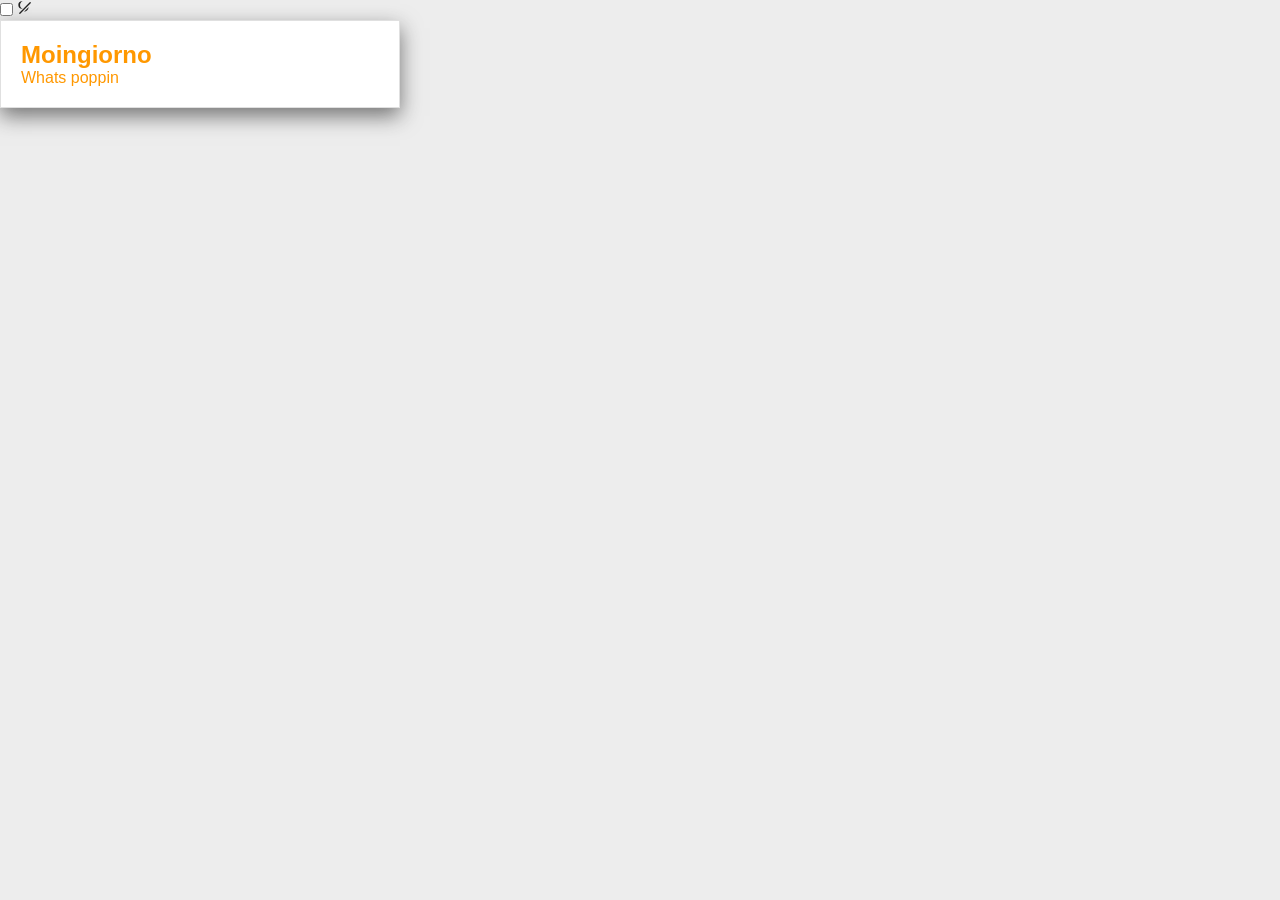
<file: 21.10.26.01/index.html>
<!DOCTYPE html>
<html lang="en">
<head>
    <meta charset="UTF-8">
    <meta name="viewport" content="width=device-width, initial-scale=1.0">
    <title>Document</title>
    <link rel="stylesheet" href="css/style.css">
</head>
<body>
    
    <input type="checkbox" id="theme-toggle" aria-label="Toggle theme">
    <label for="theme-toggle" class="Toggle"><svg xmlns="http://www.w3.org/2000/svg" width="1em" height="1em" viewBox="0 0 24 24">
	<path d="M0 0h24v24H0z" fill="none" />
	<defs>
		<mask id="SVGPWNvGc7L">
			<circle cx="7.5" cy="7.5" r="5.5" fill="#fff" />
			<circle cx="11" cy="7.5" r="6.5">
				<animate fill="freeze" attributeName="cx" dur="0.4s" values="7.5;11" />
				<animate fill="freeze" attributeName="r" dur="0.4s" values="5.5;6.5" />
			</circle>
		</mask>
		<mask id="SVGOgqevdhu">
			<g fill="#fff">
				<circle cx="12" cy="9" r="5.5" transform="rotate(-45 12 12)">
					<animate fill="freeze" attributeName="cy" begin="0.9s" dur="0.5s" to="15" />
				</circle>
				<path d="M12.62 20.62h3l-1.5 2.5Z" opacity="0" transform="rotate(-120 14.12 14.12)">
					<set fill="freeze" attributeName="opacity" begin="1.4s" to="1" />
					<animate fill="freeze" attributeName="d" begin="1.4s" dur="0.4s" values="M13.12 17.12h2l-1 2Z;M12.62 20.62h3l-1.5 2.5Z" />
				</path>
				<path d="M12.62 20.62h3l-1.5 2.5Z" opacity="0" transform="rotate(-70 14.12 14.12)">
					<set fill="freeze" attributeName="opacity" begin="1.4s" to="1" />
					<animate fill="freeze" attributeName="d" begin="1.4s" dur="0.4s" values="M13.12 17.12h2l-1 2Z;M12.62 20.62h3l-1.5 2.5Z" />
				</path>
				<path d="M12.62 20.62h3l-1.5 2.5Z" opacity="0" transform="rotate(-20 14.12 14.12)">
					<set fill="freeze" attributeName="opacity" begin="1.4s" to="1" />
					<animate fill="freeze" attributeName="d" begin="1.4s" dur="0.4s" values="M13.12 17.12h2l-1 2Z;M12.62 20.62h3l-1.5 2.5Z" />
				</path>
				<path d="M12.62 20.62h3l-1.5 2.5Z" opacity="0" transform="rotate(30 14.12 14.12)">
					<set fill="freeze" attributeName="opacity" begin="1.4s" to="1" />
					<animate fill="freeze" attributeName="d" begin="1.4s" dur="0.4s" values="M13.12 17.12h2l-1 2Z;M12.62 20.62h3l-1.5 2.5Z" />
				</path>
			</g>
			<path d="M-4.97 12l18.38 -18.38l10.61 10.61l-18.38 18.38Z" />
		</mask>
	</defs>
	<g fill="currentColor">
		<path d="M0 0h24v24H0z" mask="url(#SVGPWNvGc7L)" />
		<path d="M0 0h24v24H0z" mask="url(#SVGOgqevdhu)" />
	</g>
	<path fill="none" stroke="currentColor" stroke-dasharray="24" stroke-dashoffset="24" stroke-linecap="round" stroke-linejoin="round" stroke-width="2" d="M23 12h-22" transform="rotate(-45 12 12)">
		<animate fill="freeze" attributeName="stroke-dashoffset" begin="0.5s" dur="0.3s" to="0" />
	</path>
</svg>
</label>

    <div class="app">
        <div class="card">
            <h2>Moingiorno</h2>
            <p>Whats poppin</p>
        </div>
    </div>
</body>
</html>
</file>
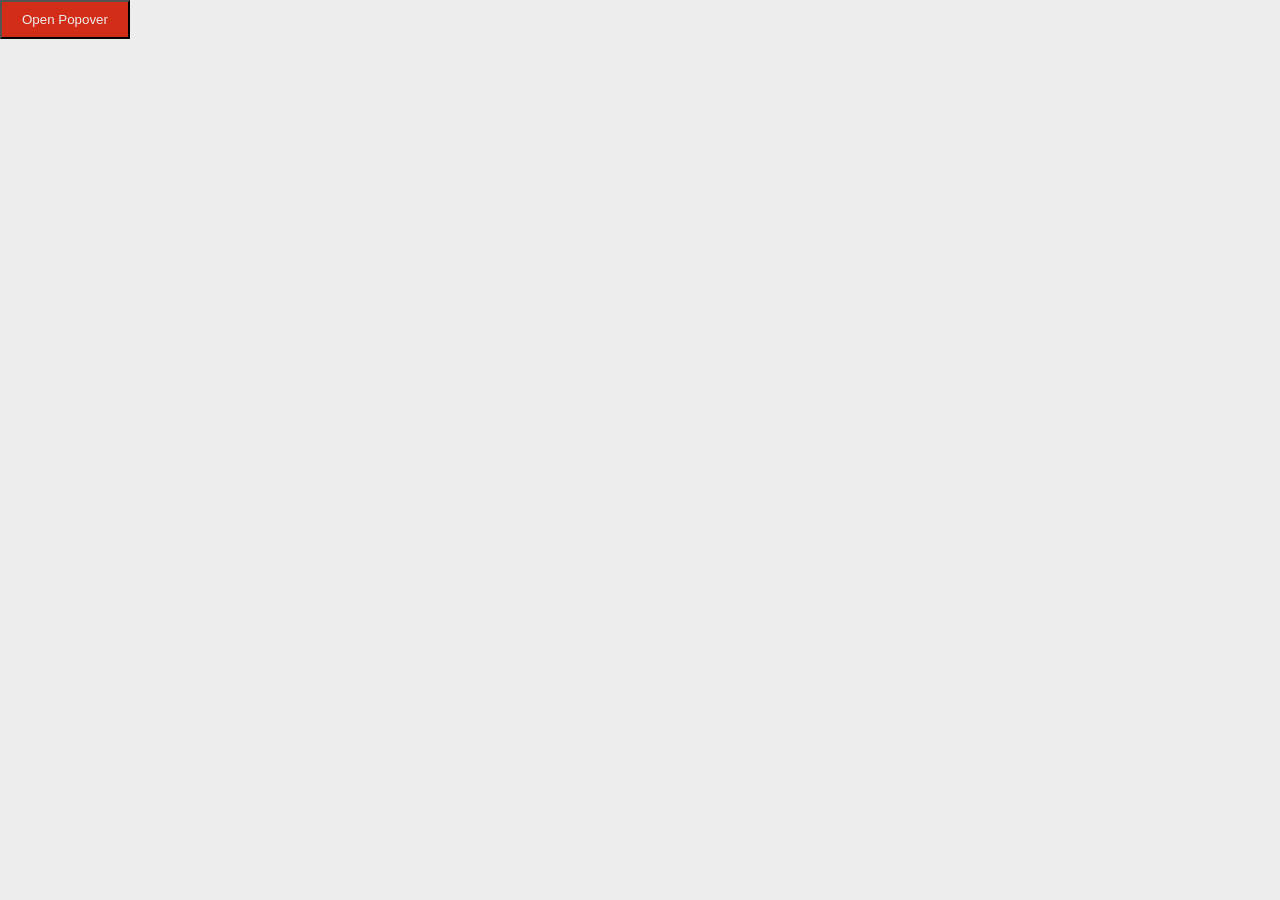
<file: css/index.html>
<!DOCTYPE html>
<html lang="en">
<head>
    <meta charset="UTF-8">
    <meta name="viewport" content="width=device-width, initial-scale=1.0">
    <title>Document</title>
    <link rel="stylesheet" href="css/style.css">
</head>
<body>
    <div class="container">
      <button class="primary" popovertarget="mypopover">Open Popover</button>
      <dialog id="mypopover" popover="auto">
        <button popovertarget="mypopover" class="icon" popovertargetaction="hide">
          <svg xmlns="http://www.w3.org/2000/svg" width="1em" height="1em" viewBox="0 0 1024 1024">
	<path d="M0 0h1024v1024H0z" fill="none" />
	<path fill="currentColor" fill-rule="evenodd" d="M512 64c247.4 0 448 200.6 448 448S759.4 960 512 960S64 759.4 64 512S264.6 64 512 64m0 76c-205.4 0-372 166.6-372 372s166.6 372 372 372s372-166.6 372-372s-166.6-372-372-372m128.013 198.826c.023.007.042.018.083.059l45.02 45.019c.04.04.05.06.058.083a.12.12 0 0 1 0 .07c-.007.022-.018.041-.059.082L557.254 512l127.861 127.862a.3.3 0 0 1 .05.06l.009.023a.12.12 0 0 1 0 .07c-.007.022-.018.041-.059.082l-45.019 45.02c-.04.04-.06.05-.083.058a.12.12 0 0 1-.07 0c-.022-.007-.041-.018-.082-.059L512 557.254L384.14 685.115c-.042.041-.06.052-.084.059a.12.12 0 0 1-.07 0c-.022-.007-.041-.018-.082-.059l-45.02-45.019a.2.2 0 0 1-.058-.083a.12.12 0 0 1 0-.07c.007-.022.018-.041.059-.082L466.745 512l-127.86-127.86a.3.3 0 0 1-.05-.061l-.009-.023a.12.12 0 0 1 0-.07c.007-.022.018-.041.059-.082l45.019-45.02c.04-.04.06-.05.083-.058a.12.12 0 0 1 .07 0c.022.007.041.018.082.059L512 466.745l127.862-127.86c.04-.041.06-.052.083-.059a.12.12 0 0 1 .07 0Z" />
</svg>

        </button>
        <h3>This is a headline</h3>
        <p>Lorem ipsum dolor sit amet consectetur adipisicing elit.</p>
        <p>HEEJ</p>
        <button class="primary" popovertarget="mypopover" popovertargetaction="hide">Close</button>
      </dialog>
    </div>
</body>
</html>
</file>
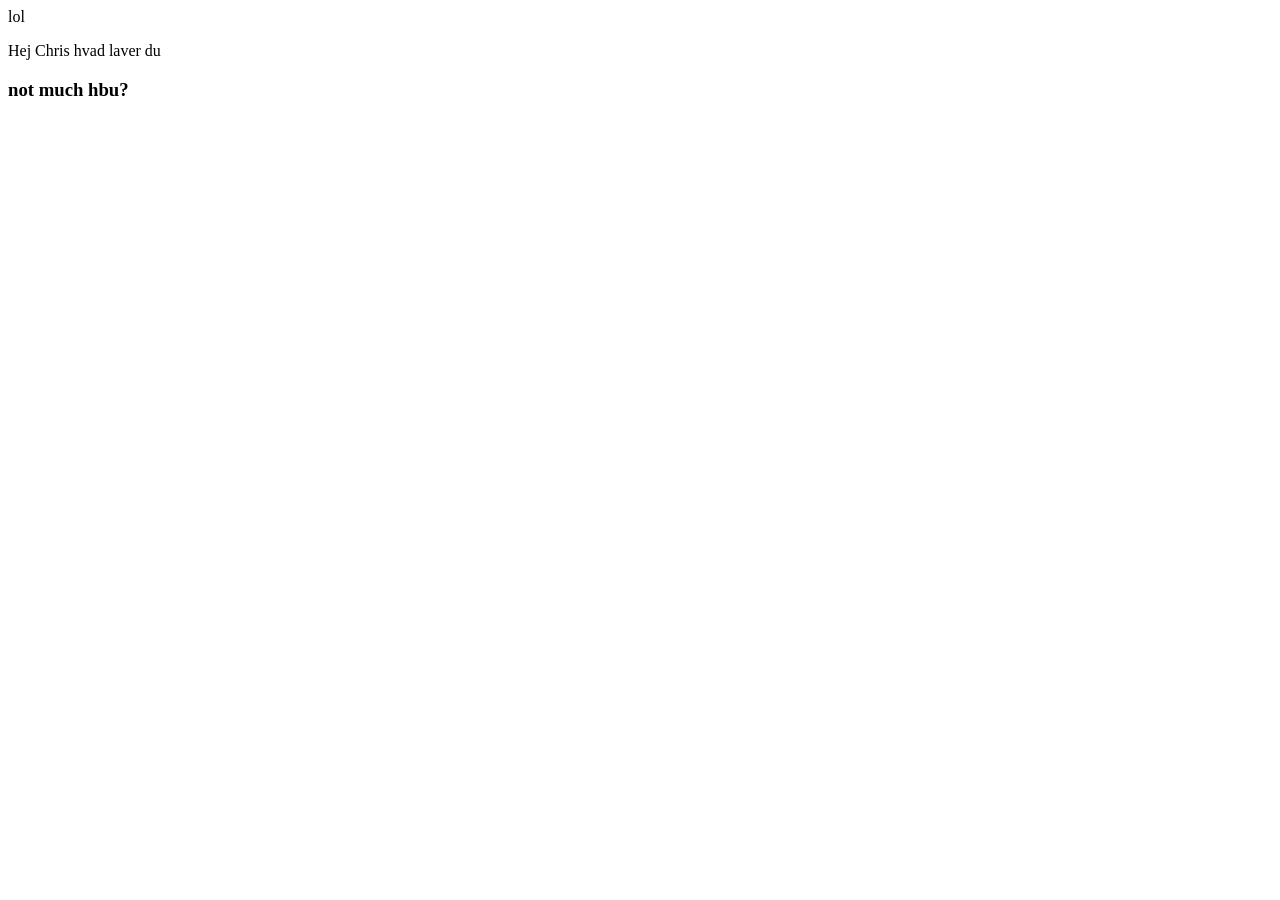
<file: githubtest2/index.html>
<!DOCTYPE html>
<html lang="en">
<head>
    <meta charset="UTF-8">
    <meta name="viewport" content="width=device-width, initial-scale=1.0">
    <title>Document</title>
</head>
<body>
    lol 
    <p>Hej Chris hvad laver du</p>
    <h3> not much hbu? </h3>
</body>
</html>
</file>
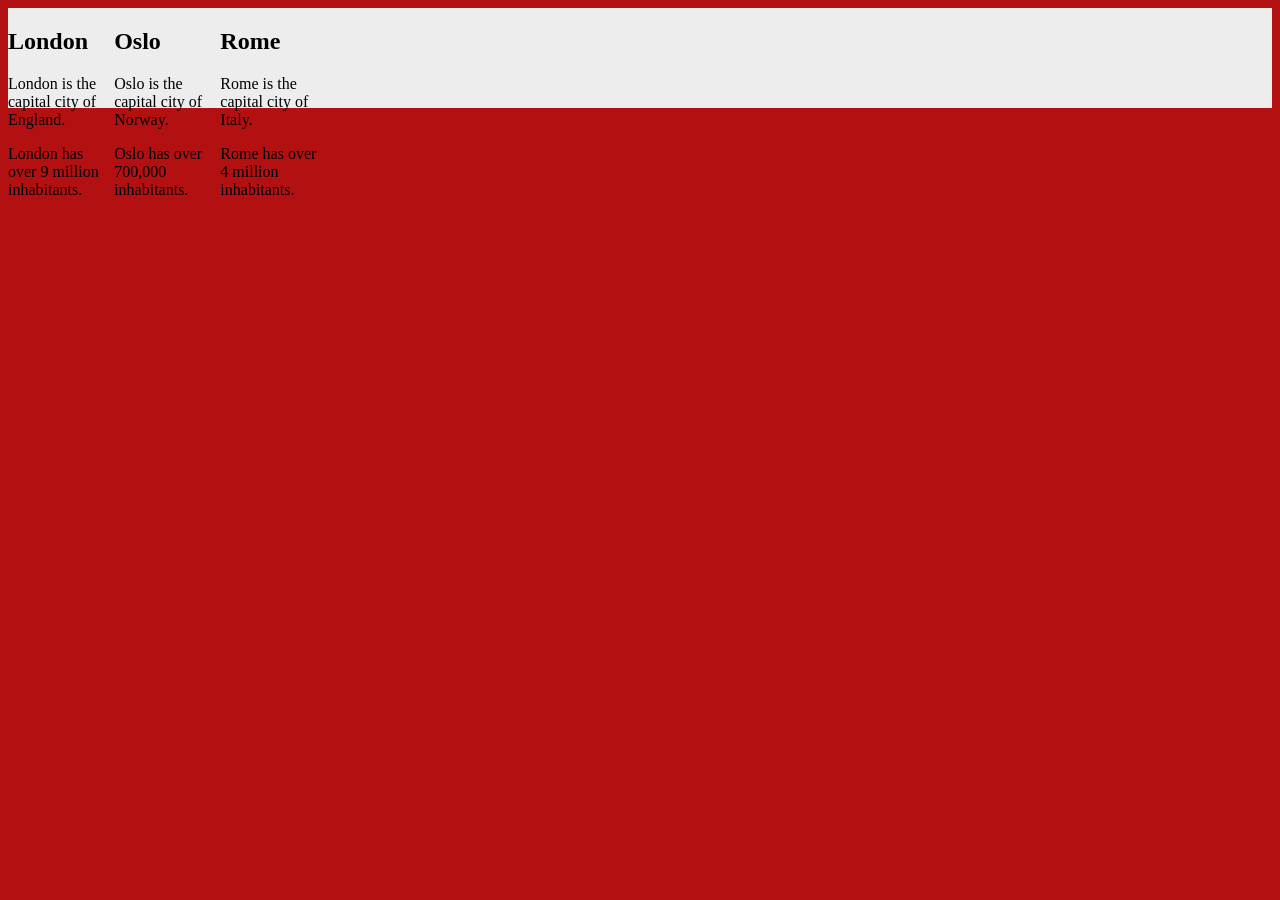
<file: sharedclass/index.html>
<!DOCTYPE html>
<html lang="en">
<head>
    <meta charset="UTF-8">
    <meta name="viewport" content="width=device-width, initial-scale=1.0">
    <title>Document</title>
    <link rel="stylesheet" href="style.css">
</head>

<body>

    <div class="container"></div>

    <section class="sectionOne">

<div class="grid">

    <div>
  <h2>London</h2>
  <p>London is the capital city of England.</p>
  <p>London has over 9 million inhabitants.</p>
</div>

<div>
  <h2>Oslo</h2>
  <p>Oslo is the capital city of Norway.</p>
  <p>Oslo has over 700,000 inhabitants.</p>
</div>

<div>
  <h2>Rome</h2>
  <p>Rome is the capital city of Italy.</p>
  <p>Rome has over 4 million inhabitants.</p>
</div>

</div>

    </section>

</body>
</html>
</file>
<file: 21.10.26.01/css/style.css>
:root {
    --bg: #ededed;
    --text: #222;
    --primary: #1272d2;
    --secondary: #f50057;
    --card-bg: #fff;
    --card-text: #222;
    --card-border: #e0e0e0;
    --accent: #ff9800;
    color-scheme: light;
}

body:has(#theme-toggle:checked) {
    --bg: #403f3f;
    --text: #dddddd;
    --primary: #90caf9;
    --secondary: #16076a;
    --card-bg: #860000;
    --card-text: #006518;
    --card-border: #900063;
    --accent: #272625;
    color-scheme: dark;
}

* {
    box-sizing: border-box;
    padding: 0;
    margin: 0;
}

body {
    font-family: Arial, Helvetica, sans-serif;
    background-color: var(--bg);
    color: var(--text);
    transition: background-color 240ms, color 240ms;
}

.card {
    background-color: var(--card-bg);
    color: var(--card-text);
    border: 1px solid var(--card-border);
    padding: 20px;
    width: 400px;
    box-shadow: 0 8px 20px #22222299;
    transition: background-color 240ms, color 240ms;
}

.card h2 {
    color: var(--accent);
    transition: color 240ms;
}

.card p {
    color: var(--accent);
    transition: color 240ms;
}
</file>
<file: css/css/style.css>
* {
    padding: 0;
    margin: 0;
    box-sizing: border-box;
}

body {
    font-family: Arial, Helvetica, sans-serif;
    background-color: #ededed;
}

#mypopover {
    border: none;
    padding: 20px;
    max-width: 250px;
}

button.icon {
    background:none;
    border:none;
    cursor:pointer;
    position:absolute;
    top: 16px;
    right: 16px;
}

#mypopover::backdrop {
    background-color: #93009bb0;
}

#mypopover h3 {
    margin: 0 0 10px 0;
}

#mypopover p {
    color: #666;
}

#mypopover button.primary {
    width: 100%;
}

button.primary {
    background-color: #d12d17;
    padding: 10px 20px;
    border-radius: none;
    color: #ededed;
}

button.primary:hover {
    background-color: #510051;
}
</file>
<file: sharedclass/style.css>
*/this is resetting the CSS*/
* {
    margin: 0;
    padding: 0;

}


body{background-color: #b31111;}

.container {
    width: 100;

}

.sectionOne{
    width: 100%;
    max-width: 1280px;
    height: 100px;
    margin: 0 0 0 0;
    padding: 0; 
    background-color: #ededed;
}

.grid {
    display: grid;
    grid-template-columns: repeat(12, 1fr);
    grid-template-rows: auto;
    gap: 10px;
}

.col-1 {
 grid-column: span 1;
 background-color: #ededed;
}
</file>
